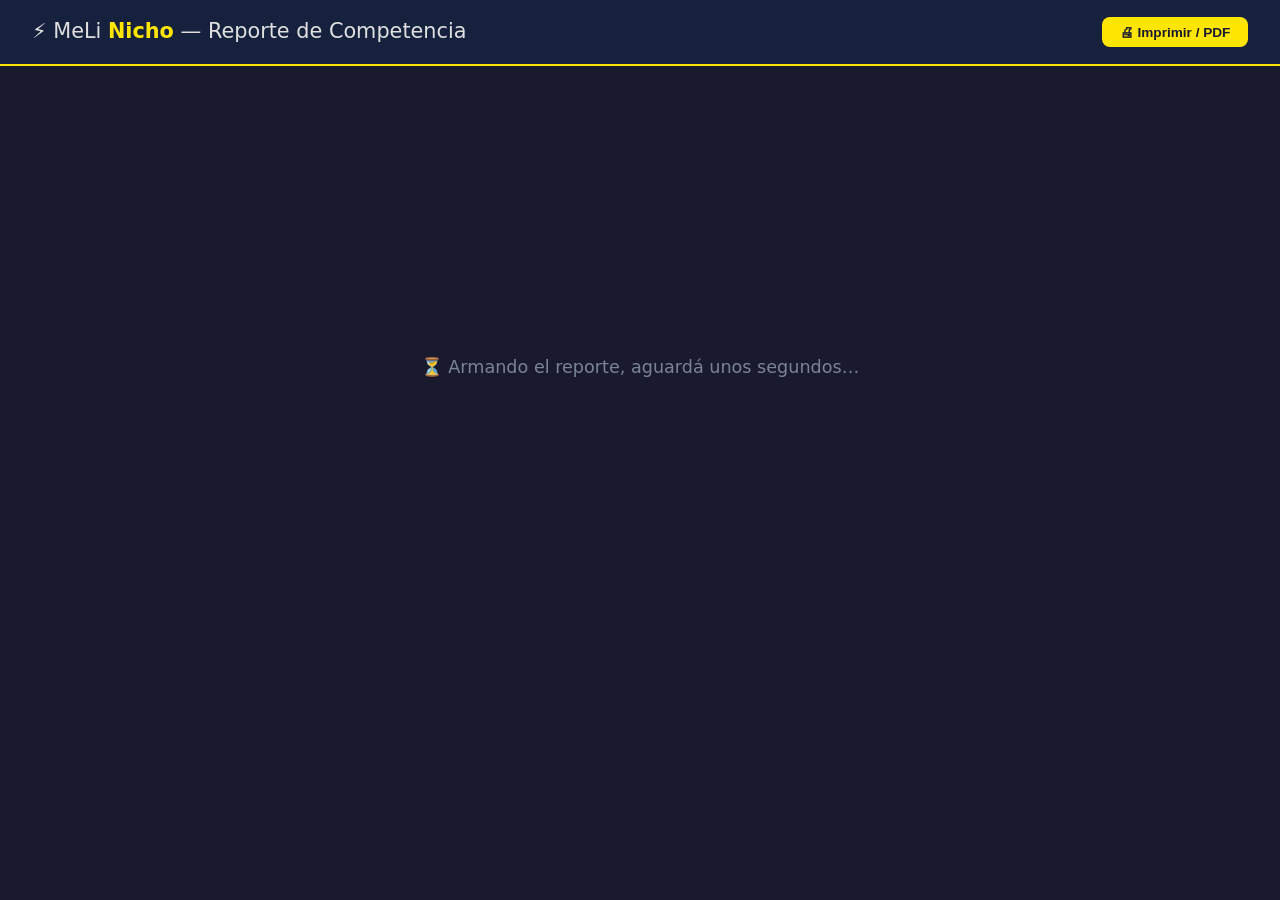
<file: templates/competitor_report.html>
<!DOCTYPE html>
<html lang="es">
<head>
<meta charset="UTF-8">
<meta name="viewport" content="width=device-width, initial-scale=1.0">
<title>Reporte de Competencia — MeLi Nicho</title>
<style>
  *, *::before, *::after { box-sizing: border-box; margin: 0; padding: 0; }
  :root {
    --bg: #1A1A2E; --surface: #16213E; --surface2: #0F3460;
    --accent: #FFE600; --text: #E0E0E0; --muted: #7A8499;
  }
  body { background: var(--bg); color: var(--text);
    font-family: 'Segoe UI', system-ui, sans-serif; font-size: 15px; line-height: 1.7; }
  header { background: var(--surface); border-bottom: 2px solid var(--accent);
    padding: .9rem 2rem; display: flex; align-items: center;
    justify-content: space-between; gap: 1rem; flex-wrap: wrap; }
  .logo { font-size: 1.3rem; font-weight: 300; white-space: nowrap; }
  .logo strong { color: var(--accent); font-weight: 800; }
  .meta-chips { display: flex; gap: .5rem; flex-wrap: wrap; flex: 1; }
  .chip { background: var(--surface2); border-radius: 20px; padding: .25rem .85rem;
    font-size: .8rem; color: var(--muted); white-space: nowrap; }
  .chip strong { color: var(--text); }
  .btn-print { background: var(--accent); color: #1A1A2E; border: none; border-radius: 8px;
    padding: .45rem 1.1rem; font-size: .85rem; font-weight: 700; cursor: pointer; }
  .btn-print:hover { opacity: .85; }
  main { max-width: 1000px; margin: 0 auto; padding: 2rem 1.5rem 4rem; }
  #loading { display: flex; align-items: center; justify-content: center;
    height: 60vh; color: var(--muted); font-size: 1.1rem; gap: .75rem; }
  h1, h2, h3 { color: var(--accent); margin: 1.5rem 0 .6rem; line-height: 1.3; }
  h1 { font-size: 1.5rem; } h2 { font-size: 1.2rem; } h3 { font-size: 1rem; }
  p { margin: .4rem 0 .8rem; }
  ul, ol { padding-left: 1.4rem; margin: .4rem 0 .8rem; }
  li { margin-bottom: .3rem; }
  strong { color: #fff; }
  table { width: 100%; border-collapse: collapse; margin: 1rem 0 1.5rem; font-size: .88rem; }
  th { background: var(--accent); color: #1A1A2E; font-weight: 700; padding: .55rem .8rem; text-align: left; }
  td { padding: .5rem .8rem; border-bottom: 1px solid var(--surface2); }
  tr:nth-child(even) td { background: rgba(15,52,96,.4); }
  hr { border: none; border-top: 1px solid var(--surface2); margin: 1.5rem 0; }
  code { background: var(--surface2); border-radius: 4px; padding: .1rem .4rem; font-size: .85rem; }
  .up   { color: #4CAF50; font-weight: 700; }
  .down { color: #F44336; font-weight: 700; }
  .spark { font-family: monospace; letter-spacing: 1px; color: var(--accent); white-space: nowrap; }
  /* ── Summary box (reusa el estilo del sourcing report) ── */
  .sim-box { margin-top: 3rem; border: 2px solid var(--accent); border-radius: 12px; overflow: hidden; }
  .sim-title { background: var(--accent); color: #1A1A2E; font-weight: 800; font-size: 1rem; padding: .75rem 1.25rem; }
  .sim-table { width: 100%; border-collapse: collapse; font-size: .9rem; margin: 0; }
  .sim-table td { padding: .65rem 1rem; border-bottom: 1px solid var(--surface2); }
  .sim-units { font-weight: 700; font-size: 1.05rem; color: var(--accent); }

  @media print {
    body { background: #fff; color: #111; }
    header { background: #f5f5f5; border-color: #ccc; }
    .btn-print { display: none; }
    .logo strong, h1, h2, h3 { color: #333; }
    td, th { border-color: #ccc; } th { background: #eee; color: #111; }
  }
</style>
</head>
<body>
<header>
  <div class="logo">⚡ MeLi <strong>Nicho</strong> — Reporte de Competencia</div>
  <div class="meta-chips" id="meta-chips"></div>
  <button class="btn-print" onclick="window.print()">🖨 Imprimir / PDF</button>
</header>
<main>
  <div id="loading">⏳ Armando el reporte, aguardá unos segundos…</div>
  <div id="report" style="display:none"></div>
</main>
<script>
function render(raw) {
    raw = raw || localStorage.getItem('comp_report_data');
    if (!raw) return;
    try {
        const { html, chips } = JSON.parse(raw);
        document.getElementById('loading').style.display = 'none';
        document.getElementById('report').innerHTML = html;
        document.getElementById('report').style.display = 'block';
        if (chips) document.getElementById('meta-chips').innerHTML = chips;
        localStorage.removeItem('comp_report_data');
    } catch(e) {}
}

render();
window.addEventListener('storage', e => {
    if (e.key === 'comp_report_data' && e.newValue) render(e.newValue);
});
</script>
</body>
</html>
</file>
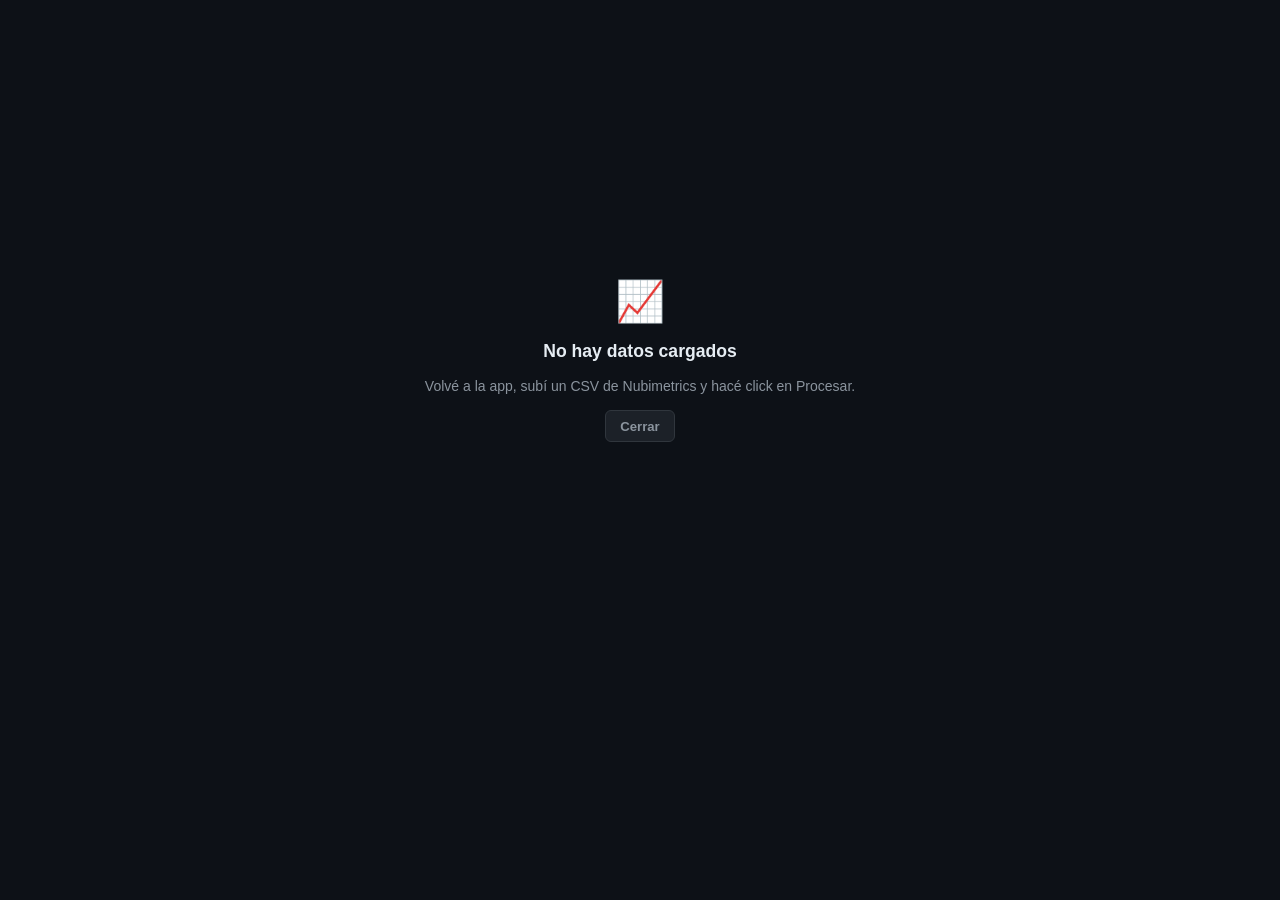
<file: templates/nubi_results.html>
<!DOCTYPE html>
<html lang="es">
<head>
<meta charset="UTF-8">
<meta name="viewport" content="width=device-width, initial-scale=1">
<title>Nubimetrics — Resultados</title>
<style>
:root {
    --bg: #0D1117;
    --surface: #161B22;
    --surface2: #1C2128;
    --border: #30363D;
    --text: #E6EDF3;
    --muted: #8B949E;
    --accent: #FFE600;
    --green: #4CAF50;
    --yellow: #FF9800;
    --red: #F44336;
    --blue: #0F3460;
}
* { box-sizing: border-box; margin: 0; padding: 0; }
body { background: var(--bg); color: var(--text); font-family: -apple-system, BlinkMacSystemFont, 'Segoe UI', sans-serif; font-size: 14px; min-height: 100vh; }

/* ── Header ── */
.topbar {
    background: var(--surface);
    border-bottom: 2px solid var(--accent);
    padding: .75rem 1.5rem;
    display: flex;
    align-items: center;
    gap: 1rem;
    flex-wrap: wrap;
    position: sticky;
    top: 0;
    z-index: 100;
}
.topbar-logo { color: var(--accent); font-weight: 800; font-size: 1rem; white-space: nowrap; }
.topbar-logo span { color: var(--text); }
.topbar-cat { font-weight: 700; font-size: 1rem; color: var(--text); }
.topbar-period { color: var(--muted); font-size: .85rem; }
.topbar-stats { display: flex; gap: 1.5rem; flex-wrap: wrap; margin-left: auto; }
.stat { text-align: right; }
.stat-val { font-weight: 700; font-size: 1rem; color: var(--accent); }
.stat-lbl { font-size: .72rem; color: var(--muted); text-transform: uppercase; letter-spacing: .04em; }
.topbar-actions { display: flex; gap: .6rem; align-items: center; }
button { cursor: pointer; border: none; border-radius: 6px; font-size: .82rem; font-weight: 600; padding: .45rem .9rem; transition: opacity .15s; }
button:hover { opacity: .85; }
button:disabled { opacity: .5; cursor: default; }
.btn-ai  { background: #6A0DAD; color: #fff; }
.btn-exp { background: #1A3C5E; color: #4FC3F7; border: 1px solid #4FC3F7; }
.btn-back { background: var(--surface2); color: var(--muted); border: 1px solid var(--border); }

/* ── Main layout ── */
.main { padding: 1.25rem 1.5rem; }

/* ── AI section ── */
#ai-section {
    margin-bottom: 1.5rem;
    display: none;
}
#ai-section .ai-label {
    font-size: .7rem;
    font-weight: 700;
    text-transform: uppercase;
    letter-spacing: .1em;
    color: var(--accent);
    margin-bottom: .75rem;
}
#ai-content { font-size: .88rem; line-height: 1.7; }

/* Cards por sección ## */
.ai-card {
    background: var(--surface);
    border: 1px solid var(--border);
    border-radius: 8px;
    padding: 1rem 1.25rem;
    margin-bottom: .75rem;
}
.ai-h3 {
    font-size: .72rem;
    font-weight: 700;
    text-transform: uppercase;
    letter-spacing: .08em;
    color: var(--muted);
    margin-bottom: .75rem;
    padding-bottom: .5rem;
    border-bottom: 1px solid rgba(255,255,255,.06);
}
/* Subsección ### (oportunidad individual) */
.ai-sub {
    border-left: 2px solid var(--border);
    padding-left: .9rem;
    margin: .5rem 0 .85rem;
}
.ai-sub:last-child { margin-bottom: 0; }
.ai-h4 { font-size: .9rem; font-weight: 700; color: var(--text); margin-bottom: .4rem; }

/* Párrafos y listas */
.ai-card p { color: var(--muted); margin-bottom: .5rem; }
.ai-card p:last-child { margin-bottom: 0; }
.ai-card ul { margin: .3rem 0 .5rem 1.1rem; }
.ai-card li { color: var(--muted); margin-bottom: .25rem; }
.ai-card li::marker { color: var(--border); }
.ai-card strong { color: var(--text); font-weight: 600; }
.ai-card em { color: #81C784; font-style: normal; }
.ai-card code { background: rgba(255,255,255,.06); padding: .1em .35em; border-radius: 4px; font-size: .8em; color: #4FC3F7; }

/* Veredictos */
.ai-verdict {
    display: inline-block;
    font-size: .8rem;
    font-weight: 700;
    padding: .25rem .75rem;
    border-radius: 20px;
    margin-top: .5rem;
}
.ai-v-green { background: rgba(76,175,80,.15); color: #81C784; border: 1px solid rgba(76,175,80,.25); }
.ai-v-yellow { background: rgba(255,152,0,.15); color: #FFB74D; border: 1px solid rgba(255,152,0,.25); }
.ai-v-red { background: rgba(244,67,54,.15); color: #EF9A9A; border: 1px solid rgba(244,67,54,.25); }

/* ── Tables ── */
.section-title {
    color: var(--accent);
    font-size: .85rem;
    font-weight: 700;
    text-transform: uppercase;
    letter-spacing: .06em;
    margin-bottom: .6rem;
    margin-top: 1.5rem;
}
.section-title:first-child { margin-top: 0; }

.table-wrap { overflow-x: auto; border-radius: 8px; border: 1px solid var(--border); margin-bottom: .5rem; }
table { width: 100%; border-collapse: collapse; font-size: .83rem; }
thead th {
    background: var(--surface2);
    padding: .6rem .8rem;
    text-align: left;
    color: var(--muted);
    font-size: .75rem;
    text-transform: uppercase;
    letter-spacing: .05em;
    white-space: nowrap;
    user-select: none;
    cursor: pointer;
    border-bottom: 1px solid var(--border);
}
thead th:hover { color: var(--text); }
thead th.sorted { color: var(--accent); }
thead th .sort-arrow { margin-left: .3rem; opacity: .6; }
tbody tr { border-bottom: 1px solid var(--border); transition: background .1s; }
tbody tr:last-child { border-bottom: none; }
tbody tr:hover { background: rgba(255,255,255,.03); }
tbody td { padding: .55rem .8rem; vertical-align: middle; }

.conc { font-weight: 700; }
.conc.green { color: var(--green); }
.conc.yellow { color: var(--yellow); }
.conc.red { color: var(--red); }

.cat-name { font-weight: 600; max-width: 220px; }
.units-val { font-weight: 700; }

/* expand row */
.expand-btn {
    background: none;
    border: 1px solid var(--border);
    color: var(--muted);
    padding: .2rem .5rem;
    font-size: .75rem;
    border-radius: 4px;
}
.expand-btn:hover { color: var(--text); border-color: var(--muted); }
.detail-row { display: none; }
.detail-row td { background: var(--blue); padding: .75rem 1rem 1rem; }
.detail-row.open { display: table-row; }
.detail-inner { display: flex; gap: 2rem; flex-wrap: wrap; }
.detail-col h5 { color: var(--accent); font-size: .75rem; margin-bottom: .4rem; text-transform: uppercase; letter-spacing: .05em; }
.detail-col ul { list-style: none; }
.detail-col ul li { padding: .15rem 0; color: var(--muted); font-size: .8rem; }
.detail-col ul li strong { color: var(--text); }

/* top products table */
#top-table tbody td { font-size: .8rem; }
.prod-title { max-width: 340px; overflow: hidden; text-overflow: ellipsis; white-space: nowrap; }

/* no-data */
#no-data { display: flex; flex-direction: column; align-items: center; justify-content: center; min-height: 80vh; gap: 1rem; color: var(--muted); text-align: center; }
#no-data h2 { color: var(--text); font-size: 1.1rem; }
</style>
</head>
<body>

<div id="no-data" style="display:none">
    <div style="font-size:2.5rem">📈</div>
    <h2>No hay datos cargados</h2>
    <p>Volvé a la app, subí un CSV de Nubimetrics y hacé click en Procesar.</p>
    <button class="btn-back" onclick="window.close()">Cerrar</button>
</div>

<div id="app" style="display:none">
    <div class="topbar">
        <div class="topbar-logo">⚡ MeLi<span>Nicho</span></div>
        <div>
            <div class="topbar-cat" id="hdr-cat">—</div>
            <div class="topbar-period" id="hdr-period">—</div>
        </div>
        <div class="topbar-stats">
            <div class="stat"><div class="stat-val" id="s-listings">—</div><div class="stat-lbl">Listings</div></div>
            <div class="stat"><div class="stat-val" id="s-units">—</div><div class="stat-lbl">Unidades</div></div>
            <div class="stat"><div class="stat-val" id="s-revenue">—</div><div class="stat-lbl">Facturación</div></div>
            <div class="stat"><div class="stat-val" id="s-sellers">—</div><div class="stat-lbl">Vendedores</div></div>
            <div class="stat"><div class="stat-val" id="s-subcats">—</div><div class="stat-lbl">Subcategorías</div></div>
        </div>
        <div class="topbar-actions">
            <button class="btn-ai" id="btn-ai">🤖 Analizar con IA</button>
            <button class="btn-exp" id="btn-exp">↓ Exportar Excel</button>
            <button class="btn-back" onclick="window.close()">✕ Cerrar</button>
        </div>
    </div>

    <div class="main">
        <div id="ai-section">
            <div class="ai-label">🤖 Análisis de oportunidades — Claude AI</div>
            <div id="ai-content"></div>
        </div>

        <div class="section-title">Subcategorías — ordenadas por unidades vendidas</div>
        <div class="table-wrap">
            <table id="main-table">
                <thead>
                    <tr>
                        <th data-col="name">#&nbsp;&nbsp;Subcategoría <span class="sort-arrow"></span></th>
                        <th data-col="listings">Listings <span class="sort-arrow"></span></th>
                        <th data-col="unique_sellers">Vendedores <span class="sort-arrow"></span></th>
                        <th data-col="total_units">Unidades <span class="sort-arrow"></span></th>
                        <th data-col="total_revenue">Revenue ARS <span class="sort-arrow"></span></th>
                        <th data-col="median_price">Precio med. <span class="sort-arrow"></span></th>
                        <th data-col="top3_concentration">Conc. top3 <span class="sort-arrow"></span></th>
                        <th data-col="pct_full">Full % <span class="sort-arrow"></span></th>
                        <th data-col="pct_free_ship">Env. gratis % <span class="sort-arrow"></span></th>
                        <th></th>
                    </tr>
                </thead>
                <tbody id="main-tbody"></tbody>
            </table>
        </div>

        <div class="section-title" style="margin-top:2rem">Top 15 productos globales</div>
        <div class="table-wrap">
            <table id="top-table">
                <thead>
                    <tr>
                        <th>#</th>
                        <th>Producto</th>
                        <th>Subcategoría</th>
                        <th>Unidades</th>
                        <th>Precio máx.</th>
                        <th>Facturación est.</th>
                        <th>Vendedor</th>
                    </tr>
                </thead>
                <tbody id="top-tbody"></tbody>
            </table>
        </div>
    </div>
</div>

<script>
const fmt = n => n.toLocaleString('es-AR');
const fmtM = n => '$' + (n / 1e6).toFixed(0) + 'M';
const fmtB = n => n >= 1e9 ? '$' + (n / 1e9).toFixed(1) + 'B' : fmtM(n);

function concClass(v) { return v > 60 ? 'red' : v > 40 ? 'yellow' : 'green'; }

function mdToHtml(md) {
    const esc = s => s.replace(/&/g,'&amp;').replace(/</g,'&lt;').replace(/>/g,'&gt;');
    const inline = s => s
        .replace(/\*\*(.+?)\*\*/g, '<strong>$1</strong>')
        .replace(/\*(.+?)\*/g, '<em>$1</em>')
        .replace(/`(.+?)`/g, '<code>$1</code>');
    const verdictClass = s =>
        /🟢/.test(s) ? 'ai-v-green' : /🟡/.test(s) ? 'ai-v-yellow' : /🔴/.test(s) ? 'ai-v-red' : null;

    const lines = esc(md).split('\n');
    let html = '', inCard = false, inSub = false, inList = false;

    const closeList = () => { if (inList) { html += '</ul>'; inList = false; } };
    const closeSub  = () => { closeList(); if (inSub)  { html += '</div>'; inSub = false; } };
    const closeCard = () => { closeSub();  if (inCard) { html += '</div>'; inCard = false; } };

    for (const raw of lines) {
        const line = raw.trimEnd();
        if (/^## /.test(line)) {
            closeCard();
            html += `<div class="ai-card"><div class="ai-h3">${inline(line.slice(3))}</div>`;
            inCard = true;
        } else if (/^### /.test(line)) {
            closeSub();
            html += `<div class="ai-sub"><div class="ai-h4">${inline(line.slice(4))}</div>`;
            inSub = true;
        } else if (/^[-•*] /.test(line)) {
            const content = inline(line.slice(2));
            const vc = verdictClass(content);
            if (vc) {
                closeList();
                html += `<div class="ai-verdict ${vc}">${content}</div>`;
            } else {
                if (!inList) { html += '<ul>'; inList = true; }
                html += `<li>${content}</li>`;
            }
        } else if (line.trim() === '') {
            closeList();
        } else {
            closeList();
            const content = inline(line);
            const vc = verdictClass(content);
            if (vc) {
                html += `<div class="ai-verdict ${vc}">${content}</div>`;
            } else {
                html += `<p>${content}</p>`;
            }
        }
    }
    closeCard();
    return html;
}

let nubiData = null;
let sortCol = 'total_units', sortAsc = false;

function renderSubcats(subcats) {
    const tbody = document.getElementById('main-tbody');
    const sorted = [...subcats].sort((a, b) => {
        const av = a[sortCol], bv = b[sortCol];
        if (typeof av === 'string') return sortAsc ? av.localeCompare(bv) : bv.localeCompare(av);
        return sortAsc ? av - bv : bv - av;
    });

    tbody.innerHTML = sorted.map((s, i) => {
        const cc = concClass(s.top3_concentration);
        const topProds = s.top_products || [];
        const topSells = s.top_sellers || [];
        return `
        <tr>
            <td class="cat-name">${i + 1}. ${s.name}</td>
            <td>${fmt(s.listings)}</td>
            <td>${fmt(s.unique_sellers)}</td>
            <td class="units-val">${fmt(s.total_units)}</td>
            <td>${fmtM(s.total_revenue)}</td>
            <td>$${fmt(s.median_price)}</td>
            <td><span class="conc ${cc}">${s.top3_concentration}%</span></td>
            <td>${s.pct_full}%</td>
            <td>${s.pct_free_ship}%</td>
            <td><button class="expand-btn" onclick="toggleDetail(this, 'detail-${i}')">▶ ver</button></td>
        </tr>
        <tr class="detail-row" id="detail-${i}">
            <td colspan="10">
                <div class="detail-inner">
                    <div class="detail-col">
                        <h5>Top productos</h5>
                        <ul>
                            ${topProds.map(p => `<li><strong>${fmt(p.units)} u.</strong> — ${p.title} <span style="color:#4FC3F7">$${fmt(p.price)}</span></li>`).join('')}
                        </ul>
                    </div>
                    <div class="detail-col">
                        <h5>Top vendedores</h5>
                        <ul>
                            ${topSells.map(v => `<li><strong>${fmt(v.units)} u.</strong> — ${v.seller}</li>`).join('')}
                        </ul>
                    </div>
                    <div class="detail-col">
                        <h5>Métricas</h5>
                        <ul>
                            <li>Precio promedio: <strong>$${fmt(s.avg_price)}</strong></li>
                            <li>Precio mediano: <strong>$${fmt(s.median_price)}</strong></li>
                            <li>Revenue total: <strong>${fmtM(s.total_revenue)}</strong></li>
                            <li>Env. gratis: <strong>${s.pct_free_ship}%</strong></li>
                        </ul>
                    </div>
                </div>
            </td>
        </tr>`;
    }).join('');

    document.querySelectorAll('thead th[data-col]').forEach(th => {
        const col = th.dataset.col;
        th.classList.toggle('sorted', col === sortCol);
        th.querySelector('.sort-arrow').textContent = col === sortCol ? (sortAsc ? '▲' : '▼') : '';
    });
}

function toggleDetail(btn, id) {
    const row = document.getElementById(id);
    const open = row.classList.toggle('open');
    btn.textContent = open ? '▼ ocultar' : '▶ ver';
}

function renderTopProducts(products) {
    document.getElementById('top-tbody').innerHTML = products.map((p, i) => `
        <tr>
            <td style="color:var(--muted)">${i + 1}</td>
            <td class="prod-title" title="${p.title}">${p.title}</td>
            <td style="color:var(--muted)">${p.cat || '—'}</td>
            <td class="units-val">${fmt(p.units)}</td>
            <td>$${fmt(p.price)}</td>
            <td style="color:#4FC3F7;font-weight:600">${fmtM(p.units * p.price)}</td>
            <td style="color:var(--muted)">${p.seller}</td>
        </tr>`).join('');
}

function render(data) {
    const m = data.meta;
    document.getElementById('hdr-cat').textContent = m.category_name || 'Categoría';
    document.getElementById('hdr-period').textContent = m.period || '';
    document.getElementById('s-listings').textContent = fmt(m.total_listings);
    document.getElementById('s-units').textContent = fmt(m.total_units);
    document.getElementById('s-revenue').textContent = fmtB(m.total_revenue_ars);
    document.getElementById('s-sellers').textContent = fmt(m.unique_sellers);
    document.getElementById('s-subcats').textContent = data.subcategories.length;
    renderSubcats(data.subcategories);
    renderTopProducts(data.top_products || []);
}

// Sorting
document.querySelectorAll('thead th[data-col]').forEach(th => {
    th.addEventListener('click', () => {
        const col = th.dataset.col;
        if (sortCol === col) sortAsc = !sortAsc;
        else { sortCol = col; sortAsc = false; }
        renderSubcats(nubiData.subcategories);
    });
});

// AI Analysis
document.getElementById('btn-ai').addEventListener('click', async () => {
    if (!nubiData) return;
    const btn = document.getElementById('btn-ai');
    const sec = document.getElementById('ai-section');
    const content = document.getElementById('ai-content');
    btn.disabled = true;
    btn.textContent = '⏳ Analizando...';
    sec.style.display = 'block';
    content.innerHTML = '<span style="color:var(--muted)">Consultando a Claude...</span>';
    try {
        const resp = await fetch('/api/nubi-analyze', {
            method: 'POST',
            headers: { 'Content-Type': 'application/json' },
            body: JSON.stringify({ data: nubiData }),
        });
        const res = await resp.json();
        if (!resp.ok || res.error) { content.textContent = 'Error: ' + (res.error || 'No se pudo analizar.'); return; }
        content.innerHTML = mdToHtml(res.analysis);
        sec.scrollIntoView({ behavior: 'smooth', block: 'start' });
    } catch (_) {
        content.textContent = 'Error de conexión.';
    } finally {
        btn.disabled = false;
        btn.textContent = '🤖 Analizar con IA';
    }
});

// Export Excel
document.getElementById('btn-exp').addEventListener('click', async () => {
    if (!nubiData) return;
    const btn = document.getElementById('btn-exp');
    btn.disabled = true;
    btn.textContent = '⏳ Generando...';
    const analysisText = document.getElementById('ai-content').textContent || '';
    try {
        const resp = await fetch('/api/nubi-export', {
            method: 'POST',
            headers: { 'Content-Type': 'application/json' },
            body: JSON.stringify({ data: nubiData, analysis: analysisText }),
        });
        if (!resp.ok) { const e = await resp.json(); alert('Error: ' + (e.error || 'No se pudo generar.')); return; }
        const blob = await resp.blob();
        const url = URL.createObjectURL(blob);
        const a = document.createElement('a');
        a.href = url;
        a.download = `nubimetrics_${nubiData.meta.category_name || 'export'}_${nubiData.meta.period || ''}.xlsx`.replace(/\s+/g, '_');
        a.click();
        URL.revokeObjectURL(url);
    } catch (_) {
        alert('Error de conexión.');
    } finally {
        btn.disabled = false;
        btn.textContent = '↓ Exportar Excel';
    }
});

// Init
try {
    const raw = localStorage.getItem('nubiResultsData');
    if (!raw) throw new Error('sin datos');
    nubiData = JSON.parse(raw);
    document.getElementById('app').style.display = 'block';
    render(nubiData);
} catch (_) {
    document.getElementById('no-data').style.display = 'flex';
}
</script>
</body>
</html>
</file>
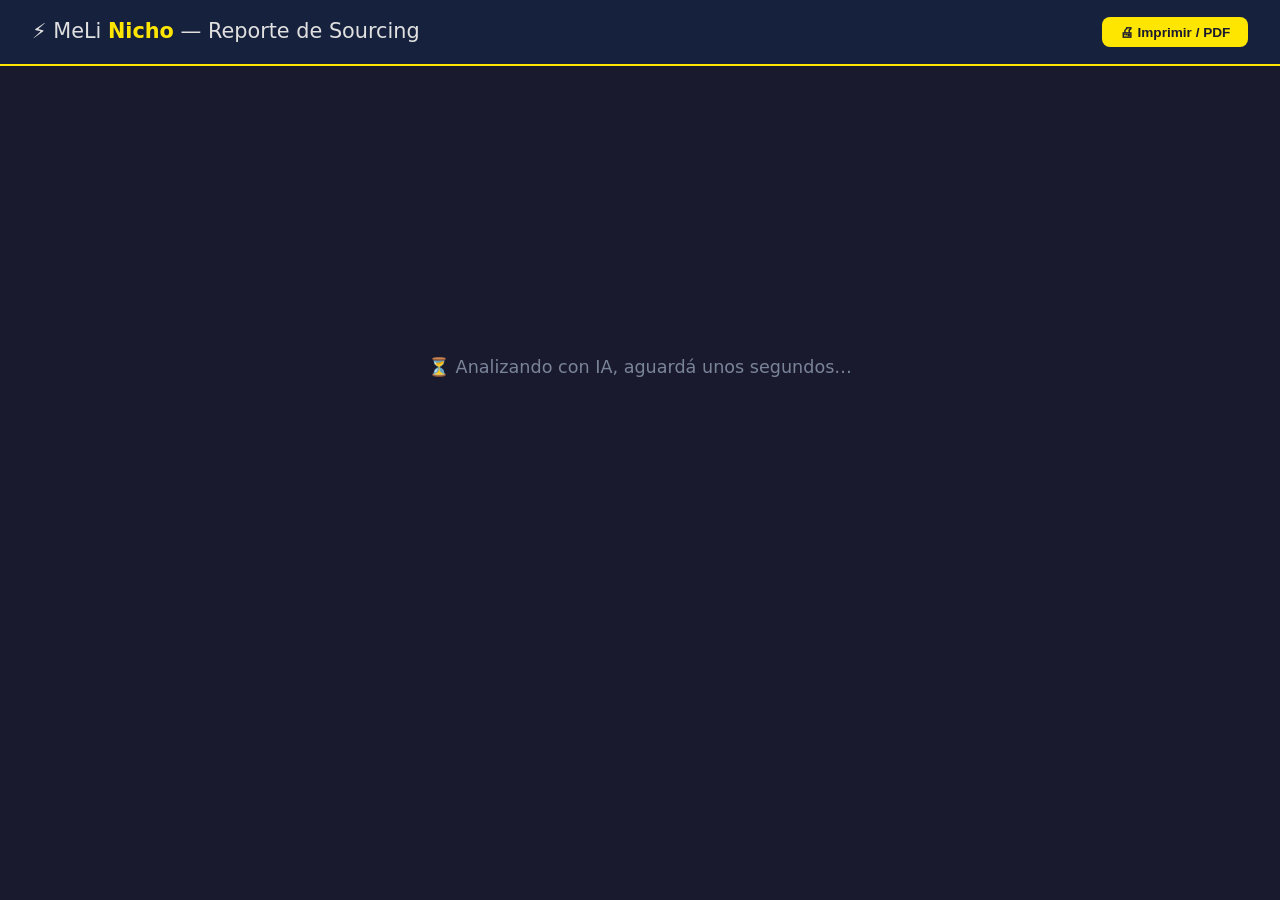
<file: templates/sourcing_report.html>
<!DOCTYPE html>
<html lang="es">
<head>
<meta charset="UTF-8">
<meta name="viewport" content="width=device-width, initial-scale=1.0">
<title>Sourcing Report — MeLi Nicho</title>
<style>
  *, *::before, *::after { box-sizing: border-box; margin: 0; padding: 0; }
  :root {
    --bg: #1A1A2E; --surface: #16213E; --surface2: #0F3460;
    --accent: #FFE600; --text: #E0E0E0; --muted: #7A8499;
  }
  body { background: var(--bg); color: var(--text);
    font-family: 'Segoe UI', system-ui, sans-serif; font-size: 15px; line-height: 1.7; }
  header { background: var(--surface); border-bottom: 2px solid var(--accent);
    padding: .9rem 2rem; display: flex; align-items: center;
    justify-content: space-between; gap: 1rem; flex-wrap: wrap; }
  .logo { font-size: 1.3rem; font-weight: 300; white-space: nowrap; }
  .logo strong { color: var(--accent); font-weight: 800; }
  .meta-chips { display: flex; gap: .5rem; flex-wrap: wrap; flex: 1; }
  .chip { background: var(--surface2); border-radius: 20px; padding: .25rem .85rem;
    font-size: .8rem; color: var(--muted); white-space: nowrap; }
  .chip strong { color: var(--text); }
  .btn-print { background: var(--accent); color: #1A1A2E; border: none; border-radius: 8px;
    padding: .45rem 1.1rem; font-size: .85rem; font-weight: 700; cursor: pointer; }
  .btn-print:hover { opacity: .85; }
  main { max-width: 900px; margin: 0 auto; padding: 2rem 1.5rem 4rem; }
  #loading { display: flex; align-items: center; justify-content: center;
    height: 60vh; color: var(--muted); font-size: 1.1rem; gap: .75rem; }
  h1, h2, h3 { color: var(--accent); margin: 1.5rem 0 .6rem; line-height: 1.3; }
  h1 { font-size: 1.5rem; } h2 { font-size: 1.2rem; } h3 { font-size: 1rem; }
  p { margin: .4rem 0 .8rem; }
  ul, ol { padding-left: 1.4rem; margin: .4rem 0 .8rem; }
  li { margin-bottom: .3rem; }
  strong { color: #fff; }
  table { width: 100%; border-collapse: collapse; margin: 1rem 0 1.5rem; font-size: .88rem; }
  th { background: var(--accent); color: #1A1A2E; font-weight: 700; padding: .55rem .8rem; text-align: left; }
  td { padding: .5rem .8rem; border-bottom: 1px solid var(--surface2); }
  tr:nth-child(even) td { background: rgba(15,52,96,.4); }
  hr { border: none; border-top: 1px solid var(--surface2); margin: 1.5rem 0; }
  code { background: var(--surface2); border-radius: 4px; padding: .1rem .4rem; font-size: .85rem; }
  /* ── Simulation box ── */
  .sim-box {
    margin-top: 3rem;
    border: 2px solid var(--accent);
    border-radius: 12px;
    overflow: hidden;
  }
  .sim-title {
    background: var(--accent);
    color: #1A1A2E;
    font-weight: 800;
    font-size: 1rem;
    padding: .75rem 1.25rem;
  }
  .sim-table {
    width: 100%;
    border-collapse: collapse;
    font-size: .9rem;
    margin: 0;
  }
  .sim-table thead th {
    background: var(--surface2);
    color: var(--muted);
    font-size: .75rem;
    text-transform: uppercase;
    letter-spacing: .05em;
    padding: .6rem 1rem;
    text-align: left;
  }
  .sim-table tbody td {
    padding: .65rem 1rem;
    border-bottom: 1px solid var(--surface2);
  }
  .sim-prod { font-weight: 600; color: #fff; }
  .sim-units { font-weight: 700; font-size: 1.05rem; color: var(--accent); }
  .sim-total td {
    padding: .75rem 1rem;
    background: rgba(255,230,0,.06);
    border-top: 2px solid var(--accent);
    font-size: .95rem;
  }
  .sim-ok  { color: #4CAF50; font-size: .82rem; }
  .sim-gap { color: #F44336; font-size: .82rem; }

  @media print {
    body { background: #fff; color: #111; }
    header { background: #f5f5f5; border-color: #ccc; }
    .btn-print { display: none; }
    .logo strong, h1, h2, h3 { color: #333; }
    td, th { border-color: #ccc; } th { background: #eee; color: #111; }
  }
</style>
</head>
<body>
<header>
  <div class="logo">⚡ MeLi <strong>Nicho</strong> — Reporte de Sourcing</div>
  <div class="meta-chips" id="meta-chips"></div>
  <button class="btn-print" onclick="window.print()">🖨 Imprimir / PDF</button>
</header>
<main>
  <div id="loading">⏳ Analizando con IA, aguardá unos segundos…</div>
  <div id="report" style="display:none"></div>
</main>
<script>
function render(raw) {
    raw = raw || localStorage.getItem('sourcing_report_data');
    if (!raw) return;
    try {
        const { html, chips } = JSON.parse(raw);
        document.getElementById('loading').style.display = 'none';
        document.getElementById('report').innerHTML = html;
        document.getElementById('report').style.display = 'block';
        if (chips) document.getElementById('meta-chips').innerHTML = chips;
        localStorage.removeItem('sourcing_report_data');
    } catch(e) {}
}

render();
window.addEventListener('storage', e => {
    if (e.key === 'sourcing_report_data' && e.newValue) render(e.newValue);
});
</script>
</body>
</html>
</file>
